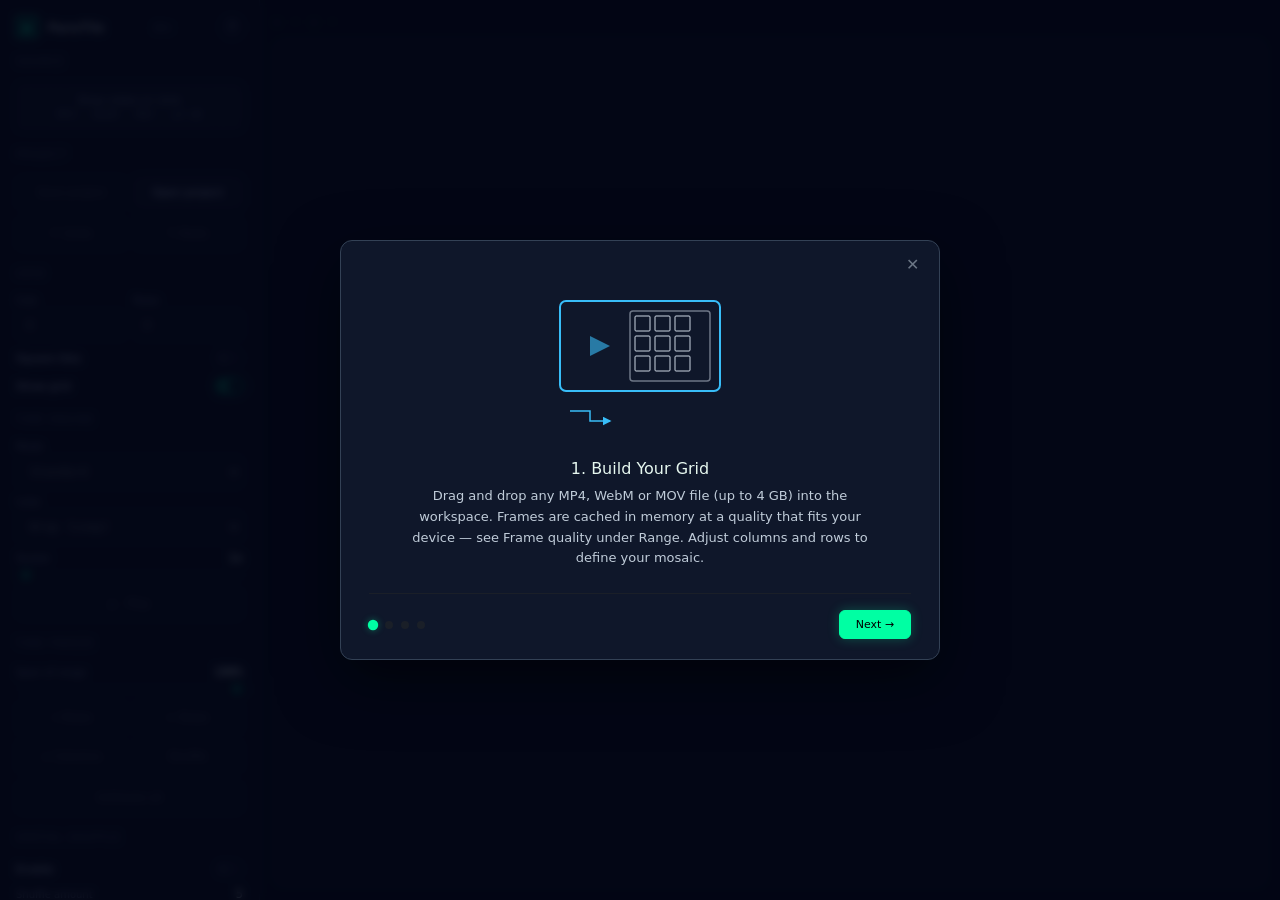
<file: index.html>
<!DOCTYPE html>
<html lang="en">

<head>
    <meta charset="UTF-8">
    <meta name="viewport" content="width=device-width, initial-scale=1.0">
    <link rel="icon" type="image/png" href="img/favicon/favicon-96x96.png" sizes="96x96" />
    <link rel="icon" type="image/svg+xml" href="img/favicon/favicon.svg" />
    <link rel="shortcut icon" href="img/favicon/favicon.ico" />
    <link rel="apple-touch-icon" sizes="180x180" href="img/favicon/apple-touch-icon.png" />
    <link rel="manifest" href="img/favicon/site.webmanifest" />
    <title>PanoTile — Time-displacement video editor</title>
    <link rel="stylesheet" href="style.css">
    <!-- mp4-muxer: produces MP4 H.264 files from WebCodecs-encoded frames. -->
    <script src="vendor/mp4-muxer-5.2.2.js" defer></script>
</head>

<body>

    <aside class="sidebar">
        <div class="logo">
            <div class="logo-mark">▣</div>
            <div class="logo-name">PanoTile</div>
            <div class="logo-version">dev</div>
            <button class="btn-help" id="btnHelp" title="How it works">?</button>
        </div>

        <!-- SOURCE -->
        <div class="section">
            <div class="section-title">SOURCE</div>
            <div class="source-card empty" id="sourceCard">
                <div class="source-meta" style="text-align: center;">
                    <div class="source-name" style="color: var(--text-mute);">Drop video or click</div>
                    <div class="source-specs">MP4 · WebM · MOV · ≤4 GB</div>
                </div>
            </div>
            <input type="file" id="videoUpload" accept="video/mp4,video/webm,video/quicktime,.mp4,.m4v,.webm,.mov" style="display: none;">
        </div>

        <!-- PROJECT -->
        <div class="section">
            <div class="section-title">PROJECT</div>
            <div class="btn-grid-2">
                <button class="btn" id="btnProjectSave" type="button" disabled>Save project</button>
                <button class="btn" id="btnProjectOpen" type="button">Open project</button>
            </div>
            <input type="file" id="projectUpload" accept=".json,application/json" style="display: none;">
            <div class="btn-grid-2">
                <button class="btn" id="btnUndo" type="button" title="Undo (⌘Z / Ctrl+Z)" disabled>↶ Undo</button>
                <button class="btn" id="btnRedo" type="button" title="Redo (⇧⌘Z / Ctrl+Y)" disabled>↷ Redo</button>
            </div>
        </div>

        <!-- RANGE (hidden until video loaded) -->
        <div class="section" id="sectionRange" style="display: none;">
            <div class="section-title">RANGE</div>
            <div class="range-selector" id="rangeSelector">
                <div class="range-thumbstrip" id="rangeStrip"></div>
                <div class="range-mask" id="rangeMaskL" style="left: 0; width: 0%;"></div>
                <div class="range-mask" id="rangeMaskR" style="right: 0; width: 0%;"></div>
                <div class="range-active" id="rangeActive" style="left: 0%; right: 0%;"></div>
                <div class="range-handle left" id="rangeHandleL" style="left: 0%;"></div>
                <div class="range-handle right" id="rangeHandleR" style="left: 100%;"></div>
            </div>
            <div class="range-readout">
                <span id="rangeIn">00:00.00</span>
                <span id="rangeDur" style="color: var(--accent);">—</span>
                <span id="rangeOut">00:00.00</span>
            </div>
            <div class="field">
                <div class="field-label">Frame quality</div>
                <select class="field-select" id="selectCache">
                    <option value="auto" selected>Auto (fits memory)</option>
                    <option value="854">480p</option>
                    <option value="1280">720p</option>
                    <option value="1920">1080p</option>
                    <option value="full">Full source</option>
                </select>
            </div>
            <div class="cache-info" id="cacheInfo">—</div>
        </div>

        <!-- GRID -->
        <div class="section">
            <div class="section-title">GRID</div>
            <div class="field-row">
                <div class="field">
                    <div class="field-label">Cols</div>
                    <input type="number" class="field-input" id="inputCols" value="4" min="1" max="30" disabled>
                </div>
                <div class="field">
                    <div class="field-label">Rows</div>
                    <input type="number" class="field-input" id="inputRows" value="4" min="1" max="30" disabled>
                </div>
            </div>
            <label class="toggle">
                <span>Square tiles</span>
                <input type="checkbox" id="checkSquare" disabled>
                <span class="toggle-track"></span>
            </label>
            <label class="toggle">
                <span>Show grid</span>
                <input type="checkbox" id="checkGrid" checked disabled>
                <span class="toggle-track"></span>
            </label>
        </div>

        <!-- TIME ENGINE -->
        <div class="section">
            <div class="section-title">TIME ENGINE</div>
            <div class="field">
                <div class="field-label">Mode</div>
                <select class="field-select" id="selectMode" disabled>
                    <option value="standard">Standard</option>
                    <option value="linear-lr">Linear →</option>
                    <option value="linear-rl">Linear ←</option>
                    <option value="temporal-shuffle">Shuffle (temporal)</option>
                    <option value="drunk">Drunk walk</option>
                    <option value="perlin-flow">Perlin flow</option>
                </select>
            </div>

            <div class="field">
                <div class="field-label">Loop</div>
                <select class="field-select" id="selectLoop" disabled>
                    <option value="wrap">Wrap (Loop)</option>
                    <option value="pingpong">Ping-pong</option>
                    <option value="hold">Hold last frame</option>
                </select>
            </div>

            <div class="slider-row">
                <div class="slider-head">
                    <span class="field-label">Stutter</span>
                    <span class="slider-value"><span id="stutterValue">1</span>x</span>
                </div>
                <input type="range" class="slider" id="inputStutter" min="1" max="6" step="1" value="1" disabled>
            </div>

            <button class="btn btn-playpause" id="btnPlayPause" disabled aria-label="Play">
                <span class="playpause-icon" id="playpauseIcon">▶</span>
                <span class="playpause-label" id="playpauseLabel">Play</span>
            </button>
        </div>

        <!-- TIME FREEZE -->
        <div class="section">
            <div class="section-title">TIME FREEZE</div>
            <div class="slider-row">
                <div class="slider-head">
                    <span class="field-label">Span of range</span>
                    <span class="slider-value"><span id="freezeSpanValue">100</span>%</span>
                </div>
                <input type="range" class="slider" id="inputFreezeSpan" min="5" max="100" step="5" value="100" disabled>
            </div>
            <div class="btn-grid-2">
                <button class="btn freeze-btn" data-freeze="lr" type="button" title="Each tile frozen one step later, left→right, row by row" disabled>→ Rows</button>
                <button class="btn freeze-btn" data-freeze="rl" type="button" title="Same, right→left" disabled>← Rows</button>
                <button class="btn freeze-btn" data-freeze="tb" type="button" title="Each tile frozen one step later, top→bottom, column by column" disabled>↓ Columns</button>
                <button class="btn freeze-btn" data-freeze="shuffle" type="button" title="Evenly spaced moments in random tile order" disabled>Shuffle</button>
            </div>
            <button class="btn" id="btnUnfreeze" type="button" disabled>Unfreeze all</button>
        </div>

        <!-- SPATIAL SHUFFLE -->
        <div class="section">
            <div class="section-title">SPATIAL SHUFFLE</div>
            <label class="toggle">
                <span>Enable</span>
                <input type="checkbox" id="checkSpatialShuffle" disabled>
                <span class="toggle-track"></span>
            </label>
            <div class="slider-row" id="spatialAmtRow">
                <div class="slider-head">
                    <span class="field-label">Shuffle amount</span>
                    <span class="slider-value" id="spatialAmtValue">5</span>
                </div>
                <input type="range" class="slider" id="inputSpatialAmt" min="0" max="10" step="1" value="5" disabled>
            </div>
        </div>

        <!-- BLOCK PATTERN -->
        <div class="section">
            <div class="section-title">BLOCK PATTERN</div>
            <div class="field">
                <div class="field-label">Pattern</div>
                <select class="field-select" id="selectPattern" disabled>
                    <option value="none">None</option>
                    <option value="checkerboard">Checkerboard</option>
                    <option value="random">Random %</option>
                    <option value="borders">Borders</option>
                    <option value="center">Center</option>
                </select>
            </div>

            <div class="slider-row" id="patternAmtRow" style="display: none;">
                <div class="slider-head">
                    <span class="field-label">Amount</span>
                    <span class="slider-value"><span id="patternAmtValue">50</span>%</span>
                </div>
                <input type="range" class="slider" id="inputPatternAmt" min="0" max="100" step="1" value="50" disabled>
            </div>

            <div class="btn-grid-2">
                <button class="btn" id="btnPatternApply" disabled>Apply</button>
                <button class="btn" id="btnPatternClear" disabled>Clear all</button>
            </div>
        </div>

        <!-- EXPORT -->
        <div class="section spacer">
            <div class="section-title">EXPORT</div>

            <div class="slider-row">
                <div class="slider-head">
                    <span class="field-label">Duration</span>
                    <span class="slider-value"><span id="durationValue">5.0</span>s</span>
                </div>
                <input type="range" class="slider" id="inputDuration" min="1" max="300" step="0.5" value="5" disabled>
            </div>

            <div class="field-row">
                <div class="field">
                    <div class="field-label">Res</div>
                    <select class="field-select" id="selectRes" disabled>
                        <option value="preview">Preview</option>
                        <option value="720">720p</option>
                        <option value="1080" selected>1080p</option>
                        <option value="4k">4K UHD</option>
                    </select>
                </div>
                <div class="field">
                    <div class="field-label">FPS</div>
                    <select class="field-select" id="selectFps" disabled>
                        <option value="12">12</option>
                        <option value="24">24</option>
                        <option value="30" selected>30</option>
                        <option value="60">60</option>
                    </select>
                </div>
            </div>
            <div class="cache-info warn" id="exportQualityWarn" hidden></div>


            <label class="toggle">
                <span>Loop playback</span>
                <input type="checkbox" id="checkLoop" checked disabled>
                <span class="toggle-track"></span>
            </label>
            <button class="btn" id="btnExportPng" disabled>Export PNG</button>
            <button class="btn btn-primary" id="btnExportVideo" disabled>Export video</button>
        </div>
    </aside>

    <!-- WORKSPACE -->
    <main class="workspace">
        <div class="status-bar" id="statusBar">
            <span id="statusCanvas">—</span>
            <span class="status-dot"></span>
            <span id="statusTiles">—</span>
            <span class="status-dot"></span>
            <span id="statusPinned" class="status-pinned" style="display: none;">0 PINNED</span>
            <span id="statusState" class="status-ready" style="display: none;">READY</span>
        </div>

        <div class="canvas-wrap" id="canvasWrap">
            <div class="empty-state" id="emptyState">
                <div class="empty-state-icon">▣</div>
                <h2>PanoTile Studio</h2>
                <p>Drag a video file here, or click to browse.<br>Your file stays in your browser — no upload.</p>
                <button class="btn" id="btnBrowse">Browse files</button>
            </div>

            <canvas id="mosaicCanvas"></canvas>

            <div id="loadingOverlay">
                <div id="loadingText">PROCESSING</div>
                <div class="progress-bar">
                    <div class="progress-fill" id="progressFill"></div>
                </div>
                <button class="btn loading-cancel" id="btnCancelTask" type="button">Cancel</button>
            </div>
        </div>

        <div class="timeline" id="timeline">
            <div class="timeline-meta">
                <span id="tlTile">—</span>
                <span id="tlTime">00:00.00 / 00:00.00</span>
            </div>
            <div class="timeline-track">
                <div class="timeline-fill" id="tlFill"></div>
                <div class="timeline-playhead" id="tlHead"></div>
            </div>
            <div class="timeline-legend">
                <span class="legend-item"><span class="legend-swatch active"></span>active</span>
                <span class="legend-item"><span class="legend-swatch pinned"></span>pinned</span>
                <span class="legend-hint">drag ↔ to scrub (frozen tiles: re-time) · right-click or long-press to freeze/unfreeze</span>
            </div>
        </div>
    </main>

    <!-- TOAST -->
    <div id="toast">
        <span class="toast-dot"></span>
        <span id="toastMsg">Error</span>
    </div>

    <!-- CONFIRM -->
    <div id="confirmDialog">
        <div class="confirm-box">
            <div class="confirm-title" id="confirmTitle">Regenerate grid?</div>
            <div class="confirm-msg" id="confirmMsg">This will reset all pinned tiles and time positions.</div>
            <div class="confirm-actions">
                <button class="btn" id="confirmCancel">Cancel</button>
                <button class="btn btn-primary" id="confirmOk">Regenerate</button>
            </div>
        </div>
    </div>

    <!-- TUTORIAL MODAL -->
    <div class="tutorial-overlay" id="tutorialOverlay">
        <div class="tutorial-modal">
            <button class="tutorial-close" id="tutorialClose" aria-label="Close tutorial">✕</button>
            <div class="tutorial-steps" id="tutorialSteps">

                <!-- Step 1 -->
                <div class="tutorial-step active" data-step="0">
                    <div class="tutorial-illustration">
                        <svg viewBox="0 0 200 150" fill="none" xmlns="http://www.w3.org/2000/svg">
                            <rect x="20" y="20" width="160" height="90" rx="6" stroke="#38bdf8" stroke-width="2"/>
                            <polygon points="50,55 50,75 70,65" fill="#38bdf8" opacity="0.6"/>
                            <rect x="90" y="30" width="80" height="70" rx="3" stroke="#cbd5e1" stroke-width="1.5" opacity="0.5"/>
                            <rect x="95" y="35" width="15" height="15" rx="1" stroke="#cbd5e1" stroke-width="1"/>
                            <rect x="115" y="35" width="15" height="15" rx="1" stroke="#cbd5e1" stroke-width="1"/>
                            <rect x="135" y="35" width="15" height="15" rx="1" stroke="#cbd5e1" stroke-width="1"/>
                            <rect x="95" y="55" width="15" height="15" rx="1" stroke="#cbd5e1" stroke-width="1"/>
                            <rect x="115" y="55" width="15" height="15" rx="1" stroke="#cbd5e1" stroke-width="1"/>
                            <rect x="135" y="55" width="15" height="15" rx="1" stroke="#cbd5e1" stroke-width="1"/>
                            <rect x="95" y="75" width="15" height="15" rx="1" stroke="#cbd5e1" stroke-width="1"/>
                            <rect x="115" y="75" width="15" height="15" rx="1" stroke="#cbd5e1" stroke-width="1"/>
                            <rect x="135" y="75" width="15" height="15" rx="1" stroke="#cbd5e1" stroke-width="1"/>
                            <path d="M30 130 L50 130 L50 140 L70 140" stroke="#38bdf8" stroke-width="1.5" marker-end="url(#arrowBlue)"/>
                            <defs>
                                <marker id="arrowBlue" markerWidth="6" markerHeight="6" refX="5" refY="3" orient="auto">
                                    <path d="M0,0 L6,3 L0,6" fill="#38bdf8"/>
                                </marker>
                            </defs>
                        </svg>
                    </div>
                    <div class="tutorial-content">
                        <h3 class="tutorial-title">1. Build Your Grid</h3>
                        <p class="tutorial-text">Drag and drop any MP4, WebM or MOV file (up to 4 GB) into the workspace. Frames are cached in memory at a quality that fits your device — see Frame quality under Range. Adjust columns and rows to define your mosaic.</p>
                    </div>
                </div>

                <!-- Step 2 -->
                <div class="tutorial-step" data-step="1">
                    <div class="tutorial-illustration">
                        <svg viewBox="0 0 200 150" fill="none" xmlns="http://www.w3.org/2000/svg">
                            <rect x="50" y="30" width="100" height="70" rx="4" stroke="#cbd5e1" stroke-width="1.5"/>
                            <rect x="50" y="30" width="100" height="70" rx="4" stroke="#38bdf8" stroke-width="2" stroke-dasharray="4 3"/>
                            <path d="M30 65 L45 65" stroke="#38bdf8" stroke-width="2"/>
                            <path d="M155 65 L170 65" stroke="#38bdf8" stroke-width="2"/>
                            <polygon points="40,60 40,70 48,65" fill="#38bdf8"/>
                            <polygon points="160,60 160,70 152,65" fill="#38bdf8"/>
                            <circle cx="100" cy="65" r="8" stroke="#38bdf8" stroke-width="1.5"/>
                            <path d="M96 65 L104 65 M100 61 L100 69" stroke="#38bdf8" stroke-width="1.5"/>
                            <text x="100" y="130" text-anchor="middle" fill="#cbd5e1" font-size="11" font-family="monospace">← scrub →</text>
                        </svg>
                    </div>
                    <div class="tutorial-content">
                        <h3 class="tutorial-title">2. Time Scrubbing</h3>
                        <p class="tutorial-text">Click and drag horizontally on any tile to scrub through its timeline. Move left for the past, right for the future. You are literally painting with time.</p>
                    </div>
                </div>

                <!-- Step 3 -->
                <div class="tutorial-step" data-step="2">
                    <div class="tutorial-illustration">
                        <svg viewBox="0 0 200 150" fill="none" xmlns="http://www.w3.org/2000/svg">
                            <rect x="40" y="25" width="120" height="80" rx="4" stroke="#cbd5e1" stroke-width="1.5"/>
                            <rect x="40" y="25" width="120" height="80" rx="4" stroke="#ffb800" stroke-width="2.5"/>
                            <circle cx="100" cy="65" r="14" stroke="#ffb800" stroke-width="2"/>
                            <circle cx="100" cy="65" r="6" fill="#ffb800" opacity="0.6"/>
                            <path d="M100 51 L100 45 M100 79 L100 85 M86 65 L80 65 M114 65 L120 65" stroke="#ffb800" stroke-width="1.5"/>
                            <text x="100" y="130" text-anchor="middle" fill="#ffb800" font-size="11" font-family="monospace">pinned · frozen</text>
                        </svg>
                    </div>
                    <div class="tutorial-content">
                        <h3 class="tutorial-title">3. Pin to Freeze</h3>
                        <p class="tutorial-text">Right-click (or long-press on touch screens) to pin a tile. Pinned tiles get an amber border and are frozen in time. They will ignore all automated time presets.</p>
                    </div>
                </div>

                <!-- Step 4 -->
                <div class="tutorial-step" data-step="3">
                    <div class="tutorial-illustration">
                        <svg viewBox="0 0 200 150" fill="none" xmlns="http://www.w3.org/2000/svg">
                            <path d="M30 75 Q50 40 70 75 Q90 110 110 75 Q130 40 150 75" stroke="#38bdf8" stroke-width="2" fill="none"/>
                            <circle cx="50" cy="75" r="3" fill="#38bdf8"/>
                            <circle cx="90" cy="75" r="3" fill="#38bdf8"/>
                            <circle cx="130" cy="75" r="3" fill="#38bdf8"/>
                            <rect x="140" y="100" width="40" height="30" rx="4" stroke="#38bdf8" stroke-width="1.5"/>
                            <path d="M150 115 L170 115 M160 105 L160 125" stroke="#38bdf8" stroke-width="1.5"/>
                            <polygon points="20,110 30,105 30,115" fill="#38bdf8"/>
                            <text x="100" y="140" text-anchor="middle" fill="#cbd5e1" font-size="11" font-family="monospace">animate · export</text>
                        </svg>
                    </div>
                    <div class="tutorial-content">
                        <h3 class="tutorial-title">4. Motion & Export</h3>
                        <p class="tutorial-text">Use the Time Presets (Linear, Shuffle) to animate unpinned tiles. Set your Loop rules, hit the Preview button to see the magic, and Export as a high-res MP4/WebM.</p>
                    </div>
                </div>

            </div>

            <div class="tutorial-footer">
                <div class="tutorial-dots" id="tutorialDots">
                    <span class="tutorial-dot active" data-index="0"></span>
                    <span class="tutorial-dot" data-index="1"></span>
                    <span class="tutorial-dot" data-index="2"></span>
                    <span class="tutorial-dot" data-index="3"></span>
                </div>
                <div class="tutorial-nav">
                    <button class="btn" id="tutorialPrev">← Back</button>
                    <button class="btn btn-primary" id="tutorialNext">Next →</button>
                </div>
            </div>
        </div>
    </div>

    <script src="script.js" defer></script>
</body>

</html>
</file>
<file: style.css>
:root {
    --bg: #07090c;
    --chassis: #0b0e13;
    --surface: #10141b;
    --surface-hi: #161b24;
    --border: #1a1f28;
    --border-hi: #283040;
    --text: #e6f7ef;
    --text-dim: #c0ccd9;
    --text-mute: #6b7685;
    --text-ghost: #4a5666;
    --accent: #00ffa3;
    --accent-dim: #00c47f;
    --accent-glow: rgba(0, 255, 163, 0.35);
    --pin: #ffb800;
    --pin-glow: rgba(255, 184, 0, 0.35);
    --error: #ff4d5e;
    --mono: 'SF Mono', ui-monospace, 'JetBrains Mono', Menlo, monospace;
    --sans: 'Inter', system-ui, -apple-system, sans-serif;
}

* {
    box-sizing: border-box;
}

html, body {
    margin: 0;
    padding: 0;
    background: var(--bg);
    color: var(--text);
    font-family: var(--sans);
    height: 100vh;
    overflow: hidden;
    font-size: 14px;
    -webkit-font-smoothing: antialiased;
}

body {
    display: flex;
}

/* ---------- SIDEBAR ---------- */

.sidebar {
    width: 260px;
    flex-shrink: 0;
    background: var(--chassis);
    border-right: 1px solid var(--border);
    padding: 16px;
    display: flex;
    flex-direction: column;
    gap: 18px;
    overflow-y: auto;
}

.logo {
    display: flex;
    align-items: center;
    gap: 10px;
}

.logo-mark {
    width: 22px;
    height: 22px;
    border-radius: 4px;
    background: var(--chassis);
    border: 1px solid var(--accent);
    box-shadow: inset 0 0 6px var(--accent-glow);
    display: grid;
    place-items: center;
    color: var(--accent);
    font-size: 12px;
    font-weight: 500;
}

.logo-name {
    font-size: 13px;
    font-weight: 500;
    letter-spacing: 0.02em;
}

.logo-version {
    margin-left: auto;
    font-size: 10px;
    color: var(--text-ghost);
    font-family: var(--mono);
}

.section-title {
    font-size: 10px;
    font-weight: 500;
    color: var(--text-ghost);
    letter-spacing: 0.12em;
    margin-bottom: 8px;
}

.section {
    display: flex;
    flex-direction: column;
    gap: 8px;
}

/* Source card */
.source-card {
    background: var(--surface);
    border: 1px solid var(--border);
    border-radius: 6px;
    padding: 10px;
    display: flex;
    gap: 10px;
    align-items: center;
}

.source-card.empty {
    border-style: dashed;
    justify-content: center;
    cursor: pointer;
    transition: border-color 0.15s, background 0.15s;
}

.source-card.empty:hover,
.source-card.empty.dragover {
    border-color: var(--accent);
    background: var(--surface-hi);
}

.source-thumb {
    width: 32px;
    height: 32px;
    border-radius: 4px;
    background: #000;
    display: grid;
    place-items: center;
    color: var(--accent);
    font-size: 12px;
    flex-shrink: 0;
}

.source-meta {
    display: flex;
    flex-direction: column;
    gap: 2px;
    min-width: 0;
    flex: 1;
}

.source-name {
    font-size: 11px;
    color: var(--text);
    white-space: nowrap;
    overflow: hidden;
    text-overflow: ellipsis;
}

.source-specs {
    font-size: 10px;
    color: var(--text-ghost);
    font-family: var(--mono);
}

.btn-change {
    background: transparent;
    border: none;
    color: var(--text-mute);
    font-size: 10px;
    font-family: var(--sans);
    cursor: pointer;
    padding: 2px 4px;
}

.btn-change:hover {
    color: var(--accent);
}

/* Numeric fields / selects */
.field-row {
    display: grid;
    grid-template-columns: 1fr 1fr;
    gap: 8px;
}

.field {
    display: flex;
    flex-direction: column;
    gap: 4px;
}

.field-label {
    font-size: 10px;
    color: var(--text-mute);
}

.field-input,
.field-select {
    background: var(--surface);
    border: 1px solid var(--border);
    border-radius: 6px;
    padding: 7px 9px;
    font-size: 12px;
    color: var(--text);
    font-family: var(--mono);
    outline: none;
    width: 100%;
    transition: border-color 0.12s;
    -moz-appearance: textfield;
}

.field-input::-webkit-outer-spin-button,
.field-input::-webkit-inner-spin-button {
    -webkit-appearance: none;
    margin: 0;
}

.field-input:focus,
.field-select:focus {
    border-color: var(--accent);
}

.field-input:disabled,
.field-select:disabled {
    opacity: 0.4;
    cursor: not-allowed;
}

.field-input.auto::after {
    content: 'auto';
}

/* Toggle */
.toggle {
    display: flex;
    align-items: center;
    justify-content: space-between;
    font-size: 11px;
    color: var(--text-dim);
    cursor: pointer;
    user-select: none;
    padding: 2px 0;
}

.toggle input {
    display: none;
}

.toggle-track {
    width: 28px;
    height: 16px;
    background: var(--border);
    border-radius: 10px;
    position: relative;
    transition: background 0.15s;
    flex-shrink: 0;
}

.toggle-track::after {
    content: '';
    position: absolute;
    left: 2px;
    top: 2px;
    width: 12px;
    height: 12px;
    background: #3a4452;
    border-radius: 50%;
    transition: transform 0.15s, background 0.15s;
}

.toggle input:checked + .toggle-track {
    background: var(--accent);
    box-shadow: 0 0 8px var(--accent-glow);
}

.toggle input:checked + .toggle-track::after {
    transform: translateX(12px);
    background: #000;
}

.toggle input:disabled + .toggle-track {
    opacity: 0.35;
}

/* Buttons */
.btn {
    background: var(--surface);
    border: 1px solid var(--border);
    border-radius: 6px;
    padding: 9px;
    font-size: 11px;
    color: var(--text-dim);
    cursor: pointer;
    font-family: var(--sans);
    transition: border-color 0.12s, color 0.12s, background 0.12s;
}

.btn:hover:not(:disabled) {
    border-color: var(--border-hi);
    color: var(--text);
    background: var(--surface-hi);
}

.btn:disabled {
    opacity: 0.35;
    cursor: not-allowed;
}

.btn-preset {
    padding: 7px;
    font-size: 10px;
}

.btn-primary {
    background: var(--accent);
    border-color: var(--accent);
    color: #000;
    font-weight: 500;
    box-shadow: 0 0 12px rgba(0, 255, 163, 0.25);
}

.btn-primary:hover:not(:disabled) {
    background: var(--accent-dim);
    border-color: var(--accent-dim);
    box-shadow: 0 0 16px rgba(0, 255, 163, 0.4);
    color: #000;
}

.btn-grid-2 {
    display: grid;
    grid-template-columns: 1fr 1fr;
    gap: 6px;
}

.btn-playpause {
    display: flex;
    align-items: center;
    justify-content: center;
    gap: 8px;
    padding: 9px;
}

.btn-playpause .playpause-icon {
    font-size: 13px;
    color: var(--accent);
    line-height: 1;
}

.btn-playpause:disabled .playpause-icon {
    color: var(--text-ghost);
}

.spacer {
    margin-top: auto;
}

/* ---------- WORKSPACE ---------- */

.workspace {
    flex: 1;
    display: flex;
    flex-direction: column;
    gap: 12px;
    padding: 14px;
    min-width: 0;
}

.status-bar {
    display: flex;
    align-items: center;
    gap: 14px;
    font-size: 10px;
    color: var(--text-mute);
    font-family: var(--mono);
    height: 14px;
}

.status-dot {
    width: 3px;
    height: 3px;
    background: var(--border);
    border-radius: 50%;
}

.status-pinned {
    color: var(--pin);
}

.status-ready {
    margin-left: auto;
    color: var(--accent);
    display: inline-flex;
    align-items: center;
    gap: 5px;
}

.status-ready::before {
    content: '';
    width: 6px;
    height: 6px;
    background: var(--accent);
    border-radius: 50%;
    box-shadow: 0 0 6px var(--accent-glow);
}

.canvas-wrap {
    flex: 1;
    background: var(--chassis);
    border: 1px solid var(--border);
    border-radius: 10px;
    padding: 14px;
    display: flex;
    justify-content: center;
    align-items: center;
    min-height: 0;
    position: relative;
}

canvas {
    max-width: 100%;
    max-height: 100%;
    background: #000;
    border-radius: 4px;
    display: none;
    cursor: ew-resize;
}

.empty-state {
    text-align: center;
    padding: 40px;
    max-width: 420px;
}

.empty-state-icon {
    font-size: 28px;
    color: var(--text-ghost);
    margin-bottom: 14px;
}

.empty-state h2 {
    margin: 0 0 8px;
    font-size: 15px;
    font-weight: 500;
    color: var(--text);
}

.empty-state p {
    margin: 0 0 20px;
    font-size: 12px;
    color: var(--text-mute);
    line-height: 1.5;
}

.empty-state .btn {
    display: inline-block;
    padding: 8px 16px;
}

/* Timeline under canvas */
.timeline {
    background: var(--surface);
    border: 1px solid var(--border);
    border-radius: 6px;
    padding: 10px 12px;
    display: none;
    flex-direction: column;
    gap: 8px;
}

.timeline.visible {
    display: flex;
}

.timeline-meta {
    display: flex;
    align-items: center;
    justify-content: space-between;
    font-size: 10px;
    color: var(--text-mute);
    font-family: var(--mono);
}

.timeline-track {
    position: relative;
    height: 4px;
    background: #000;
    border-radius: 2px;
    overflow: visible;
}

.timeline-fill {
    position: absolute;
    left: 0;
    top: 0;
    bottom: 0;
    width: 0%;
    background: var(--accent);
    border-radius: 2px;
    box-shadow: 0 0 6px var(--accent-glow);
    transition: width 0.08s;
}

.timeline-playhead {
    position: absolute;
    left: 0%;
    top: -3px;
    width: 2px;
    height: 10px;
    background: var(--accent);
    box-shadow: 0 0 6px var(--accent-glow);
    transition: left 0.08s;
}

.timeline-legend {
    display: flex;
    align-items: center;
    gap: 12px;
    font-size: 10px;
    color: var(--text-ghost);
}

.legend-item {
    display: inline-flex;
    align-items: center;
    gap: 5px;
}

.legend-swatch {
    width: 8px;
    height: 8px;
    border-radius: 1px;
}

.legend-swatch.active {
    background: var(--accent);
}

.legend-swatch.pinned {
    background: var(--pin);
}

.legend-hint {
    margin-left: auto;
    color: var(--text-mute);
}

/* ---------- OVERLAYS ---------- */

#loadingOverlay {
    position: absolute;
    inset: 0;
    background: rgba(7, 9, 12, 0.94);
    backdrop-filter: blur(4px);
    display: none;
    flex-direction: column;
    justify-content: center;
    align-items: center;
    gap: 14px;
    z-index: 50;
    border-radius: 10px;
}

#loadingOverlay.visible {
    display: flex;
}

#loadingText {
    font-size: 10px;
    font-weight: 500;
    letter-spacing: 0.2em;
    color: var(--accent);
    font-family: var(--mono);
}

.progress-bar {
    width: 220px;
    height: 3px;
    background: var(--border);
    border-radius: 2px;
    overflow: hidden;
}

.progress-fill {
    height: 100%;
    background: var(--accent);
    width: 0%;
    transition: width 0.1s;
    box-shadow: 0 0 6px var(--accent-glow);
}

/* Toast */
#toast {
    position: fixed;
    top: 20px;
    right: 20px;
    background: var(--chassis);
    border: 1px solid var(--error);
    color: var(--text);
    padding: 10px 14px;
    border-radius: 6px;
    font-size: 12px;
    transform: translateX(calc(100% + 40px));
    transition: transform 0.3s;
    z-index: 100;
    box-shadow: 0 0 20px rgba(255, 77, 94, 0.2);
    display: flex;
    align-items: center;
    gap: 10px;
    max-width: 320px;
}

#toast.show {
    transform: translateX(0);
}

#toast.info {
    border-color: var(--accent);
    box-shadow: 0 0 20px var(--accent-glow);
}

.toast-dot {
    width: 6px;
    height: 6px;
    border-radius: 50%;
    background: var(--error);
    flex-shrink: 0;
}

#toast.info .toast-dot {
    background: var(--accent);
}

/* Confirm dialog */
#confirmDialog {
    position: fixed;
    inset: 0;
    background: rgba(0, 0, 0, 0.6);
    backdrop-filter: blur(3px);
    display: none;
    justify-content: center;
    align-items: center;
    z-index: 200;
}

#confirmDialog.visible {
    display: flex;
}

.confirm-box {
    background: var(--chassis);
    border: 1px solid var(--border);
    border-radius: 8px;
    padding: 20px;
    max-width: 340px;
    width: 90%;
}

.confirm-title {
    font-size: 13px;
    font-weight: 500;
    margin-bottom: 6px;
}

.confirm-msg {
    font-size: 12px;
    color: var(--text-mute);
    margin-bottom: 18px;
    line-height: 1.5;
}

.confirm-actions {
    display: flex;
    gap: 8px;
    justify-content: flex-end;
}

.confirm-actions .btn {
    padding: 7px 14px;
    font-size: 11px;
}

/* Scrollbar */
.sidebar::-webkit-scrollbar {
    width: 6px;
}

.sidebar::-webkit-scrollbar-track {
    background: transparent;
}

.sidebar::-webkit-scrollbar-thumb {
    background: var(--border);
    border-radius: 3px;
}

/* Range selector (in/out) */
.range-selector {
    position: relative;
    height: 40px;
    background: var(--surface);
    border: 1px solid var(--border);
    border-radius: 6px;
    padding: 0;
    overflow: hidden;
}

.range-thumbstrip {
    position: absolute;
    inset: 0;
    background-size: cover;
    background-position: center;
    opacity: 0.35;
}

.range-mask {
    position: absolute;
    top: 0;
    bottom: 0;
    background: rgba(7, 9, 12, 0.75);
    pointer-events: none;
}

.range-active {
    position: absolute;
    top: 0;
    bottom: 0;
    border-left: 2px solid var(--accent);
    border-right: 2px solid var(--accent);
    box-shadow: inset 0 0 0 1px rgba(0, 255, 163, 0.2);
    pointer-events: none;
}

.range-handle {
    position: absolute;
    top: 0;
    bottom: 0;
    width: 12px;
    cursor: ew-resize;
    display: grid;
    place-items: center;
    z-index: 2;
}

.range-handle::after {
    content: '';
    width: 2px;
    height: 18px;
    background: var(--accent);
    box-shadow: 0 0 6px var(--accent-glow);
}

.range-handle.left { margin-left: -6px; }
.range-handle.right { margin-left: -6px; }

.range-readout {
    display: flex;
    justify-content: space-between;
    font-size: 10px;
    color: var(--text-mute);
    font-family: var(--mono);
    margin-top: 4px;
}

/* Slider (duration) */
.slider-row {
    display: flex;
    flex-direction: column;
    gap: 6px;
}

.slider-head {
    display: flex;
    justify-content: space-between;
    align-items: baseline;
}

.slider-head .field-label { font-size: 10px; color: var(--text-mute); }

.slider-value {
    font-size: 12px;
    color: var(--text);
    font-family: var(--mono);
}

input[type="range"].slider {
    -webkit-appearance: none;
    appearance: none;
    width: 100%;
    height: 4px;
    background: var(--surface);
    border: 1px solid var(--border);
    border-radius: 3px;
    outline: none;
}

input[type="range"].slider::-webkit-slider-thumb {
    -webkit-appearance: none;
    appearance: none;
    width: 14px;
    height: 14px;
    background: var(--accent);
    border: 2px solid #000;
    border-radius: 50%;
    cursor: pointer;
    box-shadow: 0 0 6px var(--accent-glow);
}

input[type="range"].slider::-moz-range-thumb {
    width: 14px;
    height: 14px;
    background: var(--accent);
    border: 2px solid #000;
    border-radius: 50%;
    cursor: pointer;
    box-shadow: 0 0 6px var(--accent-glow);
}

input[type="range"].slider:disabled {
    opacity: 0.35;
}

/* Memory estimator */
.ram-estimate {
    display: flex;
    justify-content: space-between;
    align-items: center;
    font-size: 10px;
    font-family: var(--mono);
    color: var(--text-mute);
    padding: 6px 8px;
    background: var(--surface);
    border: 1px solid var(--border);
    border-radius: 4px;
}

.ram-estimate.warn { border-color: var(--pin); color: var(--pin); }
.ram-estimate.danger { border-color: var(--error); color: var(--error); }

.ram-bar {
    flex: 1;
    height: 3px;
    background: #000;
    border-radius: 2px;
    margin: 0 8px;
    overflow: hidden;
}

.ram-bar-fill {
    height: 100%;
    background: var(--accent);
    width: 0%;
    transition: width 0.2s, background 0.2s;
}

.ram-estimate.warn .ram-bar-fill { background: var(--pin); }
.ram-estimate.danger .ram-bar-fill { background: var(--error); }

/* ---------- TUTORIAL MODAL ---------- */

.btn-help {
    margin-left: auto;
    width: 22px;
    height: 22px;
    border-radius: 50%;
    background: var(--surface);
    border: 1px solid var(--border);
    color: var(--text-mute);
    font-size: 12px;
    font-weight: 600;
    font-family: var(--mono);
    cursor: pointer;
    display: grid;
    place-items: center;
    transition: border-color 0.12s, color 0.12s, background 0.12s;
    padding: 0;
    line-height: 1;
}

.btn-help:hover {
    border-color: var(--accent);
    color: var(--accent);
    background: var(--surface-hi);
}

.tutorial-overlay {
    position: fixed;
    inset: 0;
    background: rgba(2, 6, 23, 0.8);
    backdrop-filter: blur(4px);
    display: none;
    justify-content: center;
    align-items: center;
    z-index: 300;
    opacity: 0;
    transition: opacity 0.25s ease;
}

.tutorial-overlay.visible {
    display: flex;
    opacity: 1;
}

.tutorial-modal {
    background: #0f172a;
    border: 1px solid #334155;
    border-radius: 12px;
    max-width: 600px;
    width: 90%;
    max-height: 85vh;
    overflow-y: auto;
    position: relative;
    padding: 32px 28px 20px;
    box-shadow: 0 20px 60px rgba(0, 0, 0, 0.5);
}

.tutorial-close {
    position: absolute;
    top: 12px;
    right: 14px;
    background: transparent;
    border: none;
    color: var(--text-mute);
    font-size: 16px;
    cursor: pointer;
    padding: 4px 6px;
    line-height: 1;
    border-radius: 4px;
    transition: color 0.12s, background 0.12s;
}

.tutorial-close:hover {
    color: var(--text);
    background: var(--surface);
}

.tutorial-steps {
    position: relative;
}

.tutorial-step {
    display: none;
    flex-direction: column;
    gap: 20px;
    animation: tutorialFadeIn 0.3s ease;
}

.tutorial-step.active {
    display: flex;
}

@keyframes tutorialFadeIn {
    from { opacity: 0; transform: translateY(8px); }
    to   { opacity: 1; transform: translateY(0); }
}

.tutorial-illustration {
    display: flex;
    justify-content: center;
    align-items: center;
    padding: 8px 0;
}

.tutorial-illustration svg {
    width: 100%;
    max-width: 200px;
    height: auto;
}

.tutorial-content {
    text-align: center;
}

.tutorial-title {
    margin: 0 0 8px;
    font-size: 16px;
    font-weight: 500;
    color: var(--text);
}

.tutorial-text {
    margin: 0;
    font-size: 13px;
    color: var(--text-dim);
    line-height: 1.6;
    max-width: 480px;
    margin: 0 auto;
}

.tutorial-footer {
    display: flex;
    align-items: center;
    justify-content: space-between;
    margin-top: 24px;
    padding-top: 16px;
    border-top: 1px solid var(--border);
}

.tutorial-dots {
    display: flex;
    gap: 8px;
}

.tutorial-dot {
    width: 8px;
    height: 8px;
    border-radius: 50%;
    background: var(--border);
    cursor: pointer;
    transition: background 0.15s, transform 0.15s;
}

.tutorial-dot.active {
    background: var(--accent);
    box-shadow: 0 0 6px var(--accent-glow);
    transform: scale(1.3);
}

.tutorial-dot:hover {
    background: var(--text-mute);
}

.tutorial-nav {
    display: flex;
    gap: 8px;
}

.tutorial-nav .btn {
    padding: 7px 16px;
    font-size: 11px;
}

/* Frame cache estimate (RANGE section) */
.cache-info {
    font-family: var(--mono);
    font-size: 10px;
    color: var(--text-mute);
    line-height: 1.4;
}

.cache-info.warn {
    color: var(--pin);
}

/* Cancel button inside the loading overlay — only shown for cancellable tasks */
.loading-cancel {
    display: none;
    width: auto;
    padding: 6px 16px;
}

#loadingOverlay.cancellable .loading-cancel {
    display: inline-flex;
}
</file>
